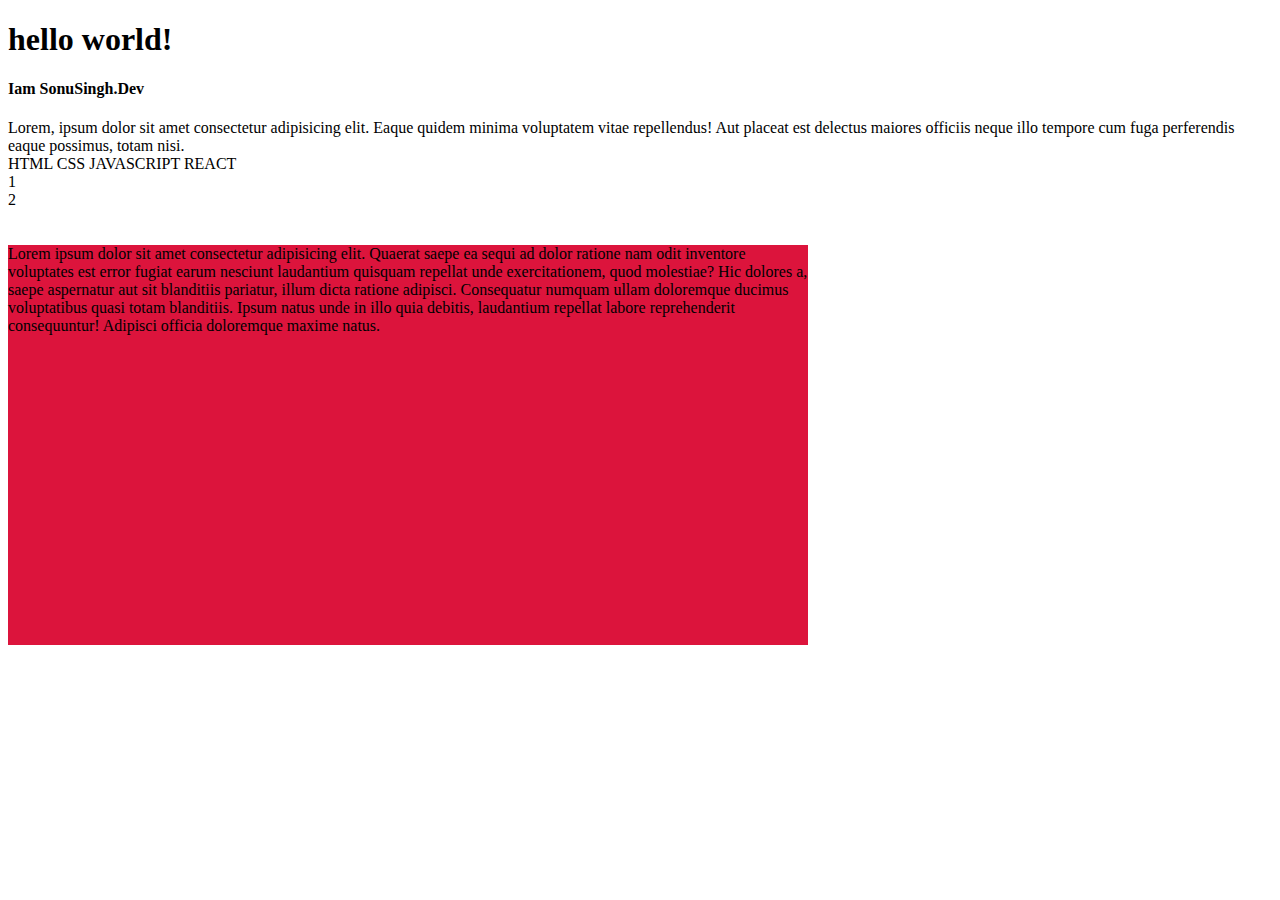
<file: web_dev_boxmodel1.1_css/index.html>
<!DOCTYPE html>
<html lang="en">

<head>
    <meta charset="UTF-8">
    <meta name="viewport" content="width=device-width, initial-scale=1.0">
    <title>Box Modeling in CSS Part1</title>
    <link rel="stylesheet" href="./style.css">
    <link rel="icon" href="./favicon.ico">
</head>

<body>
    <h1>hello world!</h1>
    <h4>Iam SonuSingh.Dev</h4>
    <div>
        Lorem, ipsum dolor sit amet consectetur adipisicing elit. Eaque quidem minima voluptatem vitae repellendus! Aut
        placeat est delectus maiores officiis neque illo tempore cum fuga perferendis eaque possimus, totam nisi.
    </div>

    <span>HTML</span>
    <span>CSS</span>
    <span>JAVASCRIPT</span>
    <span>REACT</span>


    <div class="one">1</div>
    <div class="two">2</div>
    <br>
    <br>


    <div class="super">
        Lorem ipsum dolor sit amet consectetur adipisicing elit. Quaerat saepe ea sequi ad dolor ratione nam odit
        inventore voluptates est error fugiat earum nesciunt laudantium quisquam repellat unde exercitationem, quod
        molestiae? Hic dolores a, saepe aspernatur aut sit blanditiis pariatur, illum dicta ratione adipisci.
        Consequatur numquam ullam doloremque ducimus voluptatibus quasi totam blanditiis. Ipsum natus unde in illo quia
        debitis, laudantium repellat labore reprehenderit consequuntur! Adipisci officia doloremque maxime natus.
    </div>

</body>

</html>
</file>
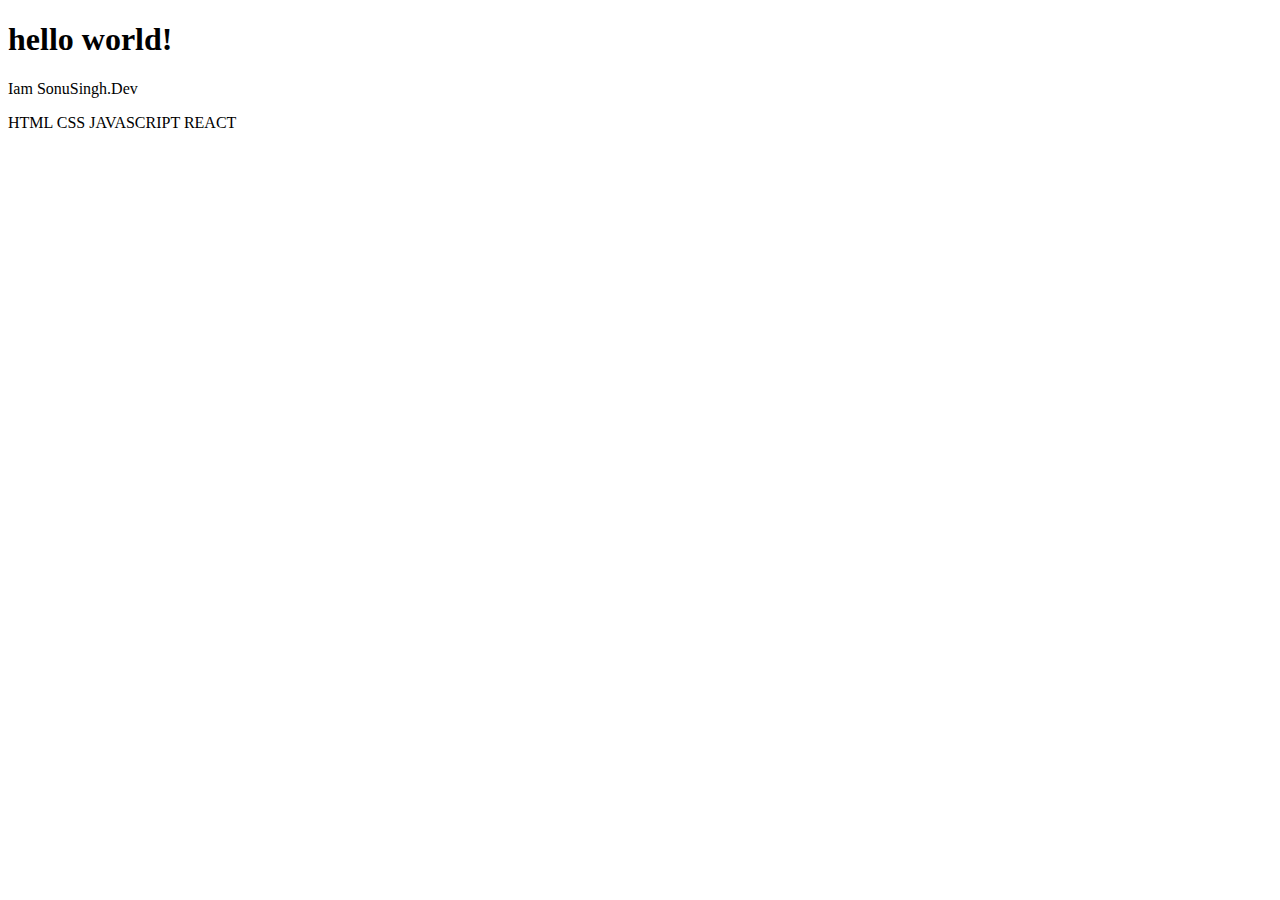
<file: web_dev_boxmodel1_css/index.html>
<!DOCTYPE html>
<html lang="en">

<head>
    <meta charset="UTF-8">
    <meta name="viewport" content="width=device-width, initial-scale=1.0">
    <title>Box Modeling In Css</title>
    <link rel="icon" href="./favicon.ico">
    <link rel="stylesheet" href="./style.css">
</head>

<body>
    <h1>hello world!</h1>
    <p>Iam SonuSingh.Dev</p>
    <span>HTML</span>
    <span>CSS</span>
    <span>JAVASCRIPT</span>
    <span>REACT</span>


    <!-- <h5>Hii Iam Sonu.Dev</h5>
    <h3>Box Modeling in CSS</h3>

    <div class="parent">
        Lorem ipsum dolor sit amet consectetur, adipisicing elit. Totam at sit distinctio cumque numquam libero corporis
        quasi voluptatem, nisi dolor? Esse autem atque quia, architecto quos deleniti. Ut, voluptate architecto!
        <div class="child1">
            Lorem ipsum dolor sit amet consectetur adipisicing elit. Dolor ratione atque necessitatibus voluptates ad
            distinctio accusantium optio eum omnis! Repellat sed rem assumenda modi dolores minima, aut alias culpa
            aliquid.
            <div class="child2">
                Lorem ipsum dolor sit amet consectetur adipisicing elit. Corporis magnam temporibus voluptatum maiores
                aut enim nesciunt, dicta eveniet illo, ullam quisquam, expedita repudiandae! Repudiandae incidunt
                provident veritatis eligendi quasi nihil!
            </div>
        </div>
    </div>

    <ul>
        <li>HTML</li>
        <li>CSS</li>
        <li>JAVASCRIPT</li>
        <li>REACT</li>
    </ul> -->
</body>

</html>
</file>
<file: web_dev_boxmodel1.1_css/style.css>
.super{
    background-color: crimson;
    width: 800px;
    height: 400px;
}
</file>
<file: web_dev_boxmodel1_css/style.css>
h5{
    margin-left: 90%;
    color: darksalmon;
    font-weight:30px;
    background-color:black;
}

h3{
    margin-right: 0%;
    font-size: 25px;
    font-style: italic;
    color: darkcyan;
    background-color: crimson;
}
</file>
